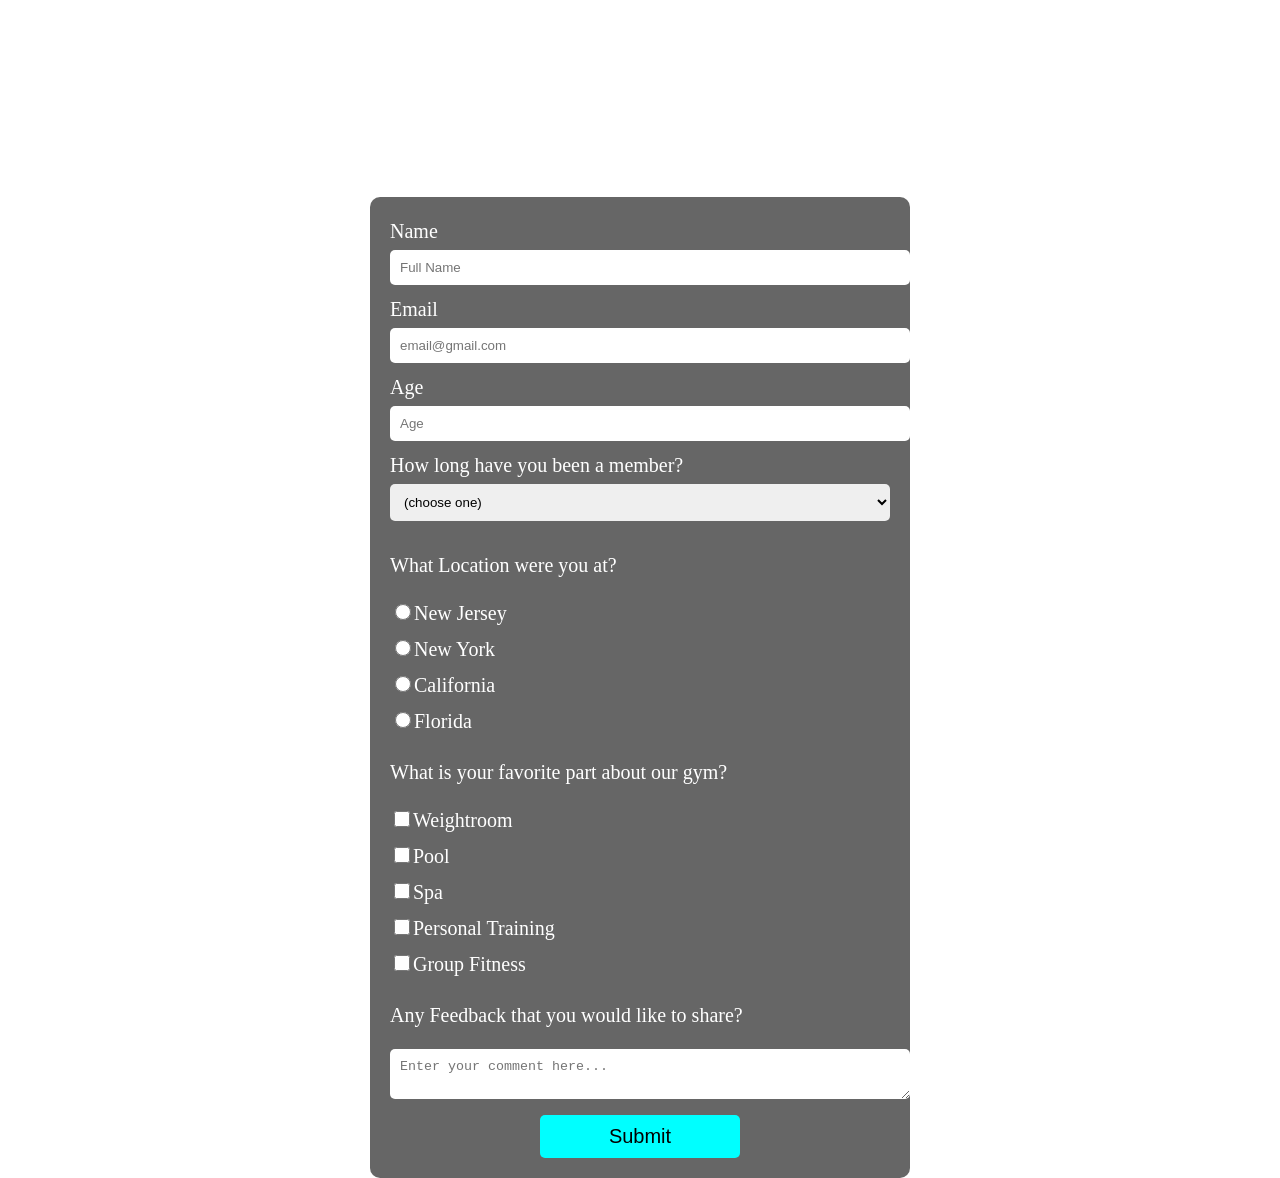
<file: Survey.html>
<!DOCTYPE html>
<html>
<head>
  <meta charset="utf-8">
  <title>Gym Survey Form</title>
  <link rel="stylesheet" href="styles.css"> 
</head>

<body>  
<h1 id="title"> Gym Survey Form</h1>
<p id="description">Let us know about your experience at our gym!</p>  
<form id="survey-form">

<div>
  <label id="name-label" for="name">Name</label>
  <input id="name" type="text" placeholder="Full Name" required> 

</div>
  
<div>
  <label id="email-label" for="email">Email</label>
  <input type="email" id="email" placeholder="email@gmail.com" required>
</div>

<div>
  <label id="number-label" for="number">Age</label>
  <input type="number" id="number" min="0" max="100" placeholder="Age" >
</div>

<div>
  <label id="dropdown-label" for="dropdown">How long have you been a member?</label>
  <select id="dropdown">
    <option value=""> (choose one)</option>
    <option value="1"> Less than one year</option>
    <option value="2"> 1 Year</option>
    <option value="3"> 2 Years</option>
    <option value="4"> 3 Years</option>
    <option value="5"> 4 Years</option>
    <option value="6"> 5+ Years</option>  
  </select>
</div>

<div>
  <p>What Location were you at?</p>
  <label><input type="radio" value="NJ" name="location">New Jersey</label>
  <label><input type="radio" value="NY" name="location">New York</label>
  <label><input type="radio" value="CA" name="location">California</label>
  <label><input type="radio" value="FL" name="location">Florida</label>
</div>

<div>
  <p>What is your favorite part about our gym?</p>
  <label><input name="favorite" type="checkbox" value="Weightroom">Weightroom</label>
  <label><input name="favorite" type="checkbox" value="pool">Pool</label>
  <label><input name="favorite" type="checkbox" value="spa">Spa</label>
  <label><input name="favorite" type="checkbox" value="personal-training">Personal Training</label>
  <label><input name="favorite" type="checkbox" value="Group-Fitness">Group Fitness</label>
</div>

<div>
  <p>Any Feedback that you would like to share?</p>
  <textarea id="comment" class="input-textarea" name="comment" placeholder="Enter your comment here..."></textarea>
</div>

<div>
  <button type="submit" id="submit" class="Submit-Button">Submit</button>
</div>
  
</form>
</body>
</html>
</file>
<file: styles.css>
#title {
    text-align: center;
    font-size: 50px;
  }
  
  #description {
    font-size: 25px;
    text-align: center; 
  }
  
  body {
    background-image: url(https://images.unsplash.com/photo-1517836357463-d25dfeac3438?q=80&w=2670&auto=format&fit=crop&ixlib=rb-4.0.3&ixid=M3wxMjA3fDB8MHxwaG90by1wYWdlfHx8fGVufDB8fHx8fA%3D%3D);
    color: white;
    background-size: cover;
    background-repeat: no-repeat;
    background-position: center;
    font-size: 1rem;
    font-weight: 400;
    line-height: 1.4;
    margin: 0; /
  }
  
  p {
    font-size: 20px;
  }
  
  #survey-form {
    max-width: 500px;
    margin: 0 auto;
    padding: 20px;
    border-radius: 10px;
    background: rgba(0, 0, 0, 0.6); 
  }
  
  form label {
    display: block;
    margin-bottom: 5px;
    font-size: 20px;
    text-align: left;
  }
  
  form input,
  form select,
  form textarea {
    width: 100%;
    padding: 10px;
    margin-bottom: 10px;
    border: none;
    border-radius: 5px;
  }
  
  .checkbox-container,
  .radio-container {
    display: flex;
    align-items: center;
    gap: 5px; 
    margin-bottom: 5px; 
  }
  
  form input[type="checkbox"],
  form input[type="radio"] {
    width: 16px;
    height: 16px;
  }
  
  #submit {
    background-color: aqua;
    width: 200px;
    padding: 10px 20px;
    font-size: 20px;
    border: none;
    border-radius: 5px;
    display: block;
    margin: 0 auto;
  }
  
  
  ** end of undefined **
</file>
